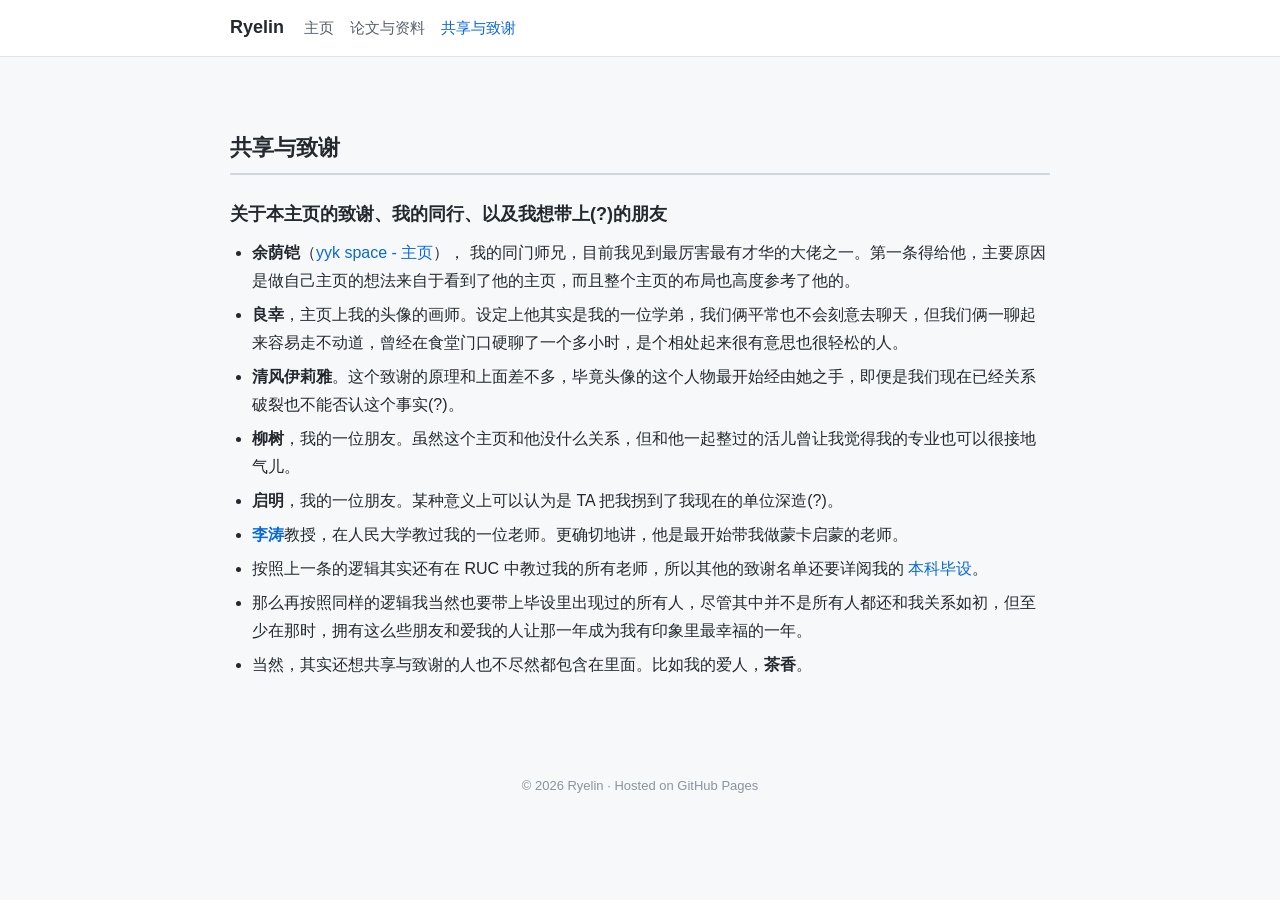
<file: acknowledge.html>
<!DOCTYPE html>
<html lang="zh-CN">
<head>
  <meta charset="UTF-8" />
  <meta name="viewport" content="width=device-width, initial-scale=1.0" />
  <title>Ryelin - 共享与致谢</title>
  <meta name="description" content="Ryelin 的共享与致谢。" />
  <!-- 与首页、论文页共用同一份样式表 -->
  <link rel="stylesheet" href="assets/css/ryelin.css" />
</head>

<body>

  <!-- ===================== 顶部导航栏 ===================== -->
  <nav class="site-nav">
    <div class="nav-inner">
      <a class="nav-brand" href="index.html">Ryelin</a>
      <div class="nav-links">
        <a href="index.html">主页</a>
        <a href="scholar.html">论文与资料</a>
        <!-- 当前页 acknowledge.html 用 active 高亮 -->
        <a class="active" href="acknowledge.html">共享与致谢</a>
      </div>
    </div>
  </nav>

  <main class="container">

    <h2>共享与致谢</h2>

    <h3>关于本主页的致谢、我的同行、以及我想带上(?)的朋友</h3>

    <ul class="clean">
      <li>
        <strong>余荫铠</strong>（<a href="https://www.yykspace.com/cn/index.html" target="_blank" rel="noopener">yyk space - 主页</a>），
        我的同门师兄，目前我见到最厉害最有才华的大佬之一。第一条得给他，主要原因是做自己主页的想法来自于看到了他的主页，而且整个主页的布局也高度参考了他的。
      </li>
      <li>
        <strong>良幸</strong>，主页上我的头像的画师。设定上他其实是我的一位学弟，我们俩平常也不会刻意去聊天，但我们俩一聊起来容易走不动道，曾经在食堂门口硬聊了一个多小时，是个相处起来很有意思也很轻松的人。
      </li>
      <li>
        <strong>清风伊莉雅</strong>。这个致谢的原理和上面差不多，毕竟头像的这个人物最开始经由她之手，即便是我们现在已经关系破裂也不能否认这个事实(?)。
      </li>
      <li>
        <strong>柳树</strong>，我的一位朋友。虽然这个主页和他没什么关系，但和他一起整过的活儿曾让我觉得我的专业也可以很接地气儿。
      </li>
      <li>
        <strong>启明</strong>，我的一位朋友。某种意义上可以认为是 TA 把我拐到了我现在的单位深造(?)。
      </li>
      <li>
        <strong><a href="https://www.zhihu.com/people/htsc-ruc" target="_blank" rel="noopener">李涛</a></strong>教授，在人民大学教过我的一位老师。更确切地讲，他是最开始带我做蒙卡启蒙的老师。
      </li>
      <li>
        按照上一条的逻辑其实还有在 RUC 中教过我的所有老师，所以其他的致谢名单还要详阅我的
        <a href="files/thesis_classical_multipolar.pdf" target="_blank" rel="noopener">本科毕设</a>。
      </li>
      <li>
        那么再按照同样的逻辑我当然也要带上毕设里出现过的所有人，尽管其中并不是所有人都还和我关系如初，但至少在那时，拥有这么些朋友和爱我的人让那一年成为我有印象里最幸福的一年。
      </li>
      <li>
        当然，其实还想共享与致谢的人也不尽然都包含在里面。比如我的爱人，<strong>茶香</strong>。
      </li>
    </ul>

  </main>

  <!-- ===================== 页脚 ===================== -->
  <footer class="site-footer">
    © <span id="year"></span> Ryelin · Hosted on GitHub Pages
  </footer>

  <script>
    document.getElementById('year').textContent = new Date().getFullYear();
  </script>

</body>
</html>
</file>
<file: assets/css/ryelin.css>
/* =========================================================
   Ryelin 个人主页样式表 (ryelin.css)
   说明：本文件仅服务于 index.html 与 scholar.html 两个手写页面，
   不依赖任何前端框架，纯 CSS 实现，便于日后自行修改。
   ========================================================= */

/* ---------- 全局基础样式 ---------- */
* {
  box-sizing: border-box; /* 让 padding/border 计入宽度，避免布局溢出 */
}

body {
  margin: 0;
  padding: 0;
  /* 使用系统自带字体，兼顾中文与英文显示，无需额外加载字体文件 */
  font-family: -apple-system, BlinkMacSystemFont, "Segoe UI", "Microsoft YaHei",
    "PingFang SC", "Hiragino Sans GB", Roboto, Helvetica, Arial, sans-serif;
  font-size: 16px;
  line-height: 1.75;
  color: #24292f;
  background-color: #f6f8fa;
}

/* ---------- 顶部导航栏 ---------- */
.site-nav {
  background-color: #ffffff;
  border-bottom: 1px solid #e1e4e8;
  position: sticky; /* 滚动时固定在顶部 */
  top: 0;
  z-index: 10;
}

.site-nav .nav-inner {
  max-width: 860px;
  margin: 0 auto;
  padding: 12px 20px;
  display: flex;
  align-items: center;
  gap: 20px;
}

.site-nav .nav-brand {
  font-weight: 700;
  font-size: 18px;
  color: #24292f;
  text-decoration: none;
}

.site-nav .nav-links {
  display: flex;
  gap: 16px;
}

.site-nav .nav-links a {
  color: #57606a;
  text-decoration: none;
  font-size: 15px;
}

.site-nav .nav-links a:hover,
.site-nav .nav-links a.active {
  color: #0969da; /* 悬停或当前页高亮为蓝色 */
}

/* ---------- 主体内容容器 ---------- */
.container {
  max-width: 860px;
  margin: 0 auto;
  padding: 32px 20px 64px;
}

/* ---------- 标题层级 ---------- */
h1 {
  font-size: 30px;
  margin: 0 0 8px;
}

h2 {
  font-size: 22px;
  margin: 40px 0 12px;
  padding-bottom: 6px;
  border-bottom: 2px solid #d0d7de; /* 区块标题下的分隔线 */
}

h3 {
  font-size: 18px;
  margin: 24px 0 8px;
}

/* ---------- 首页个人信息头部（照片 + 简介） ---------- */
.profile {
  display: flex;
  flex-wrap: wrap;
  gap: 28px;
  align-items: flex-start;
  background: #ffffff;
  border: 1px solid #e1e4e8;
  border-radius: 10px;
  padding: 28px;
}

.profile .photo {
  width: 160px;
  height: 160px;
  object-fit: cover; /* 裁剪填充，保证头像不变形 */
  border-radius: 10px;
  border: 1px solid #e1e4e8;
  flex-shrink: 0;
}

.profile .intro {
  flex: 1 1 320px;
}

.profile .intro p {
  margin: 6px 0;
}

/* 副标题/说明文字使用灰色 */
.muted {
  color: #57606a;
  font-size: 15px;
}

/* ---------- 列表样式 ---------- */
ul.clean {
  margin: 8px 0;
  padding-left: 22px;
}

ul.clean li {
  margin: 6px 0;
}

/* 嵌套列表（研究方向下的子项）保持紧凑 */
ul.clean ul {
  margin: 4px 0;
}

/* ---------- 链接 ---------- */
a {
  color: #0969da;
  text-decoration: none;
}

a:hover {
  text-decoration: underline;
}

/* ---------- 卡片区块（用于论文条目等） ---------- */
.card {
  background: #ffffff;
  border: 1px solid #e1e4e8;
  border-radius: 10px;
  padding: 18px 22px;
  margin: 16px 0;
}

.card .card-title {
  font-size: 17px;
  font-weight: 600;
  margin: 0 0 6px;
}

.card .card-meta {
  color: #57606a;
  font-size: 14px;
  margin: 4px 0;
}

.card .card-body {
  margin: 10px 0 0;
}

/* 论文条目中的外部链接小标签 */
.tag-links a {
  display: inline-block;
  margin-right: 12px;
  font-size: 14px;
}

/* ---------- 页脚 ---------- */
.site-footer {
  text-align: center;
  color: #8b949e;
  font-size: 13px;
  padding: 24px 20px 40px;
}

/* ---------- 窄屏适配 ---------- */
@media (max-width: 600px) {
  .profile {
    flex-direction: column;
    align-items: center;
    text-align: center;
  }
  .profile .intro {
    text-align: left;
  }
  h1 {
    font-size: 26px;
  }
}
</file>
